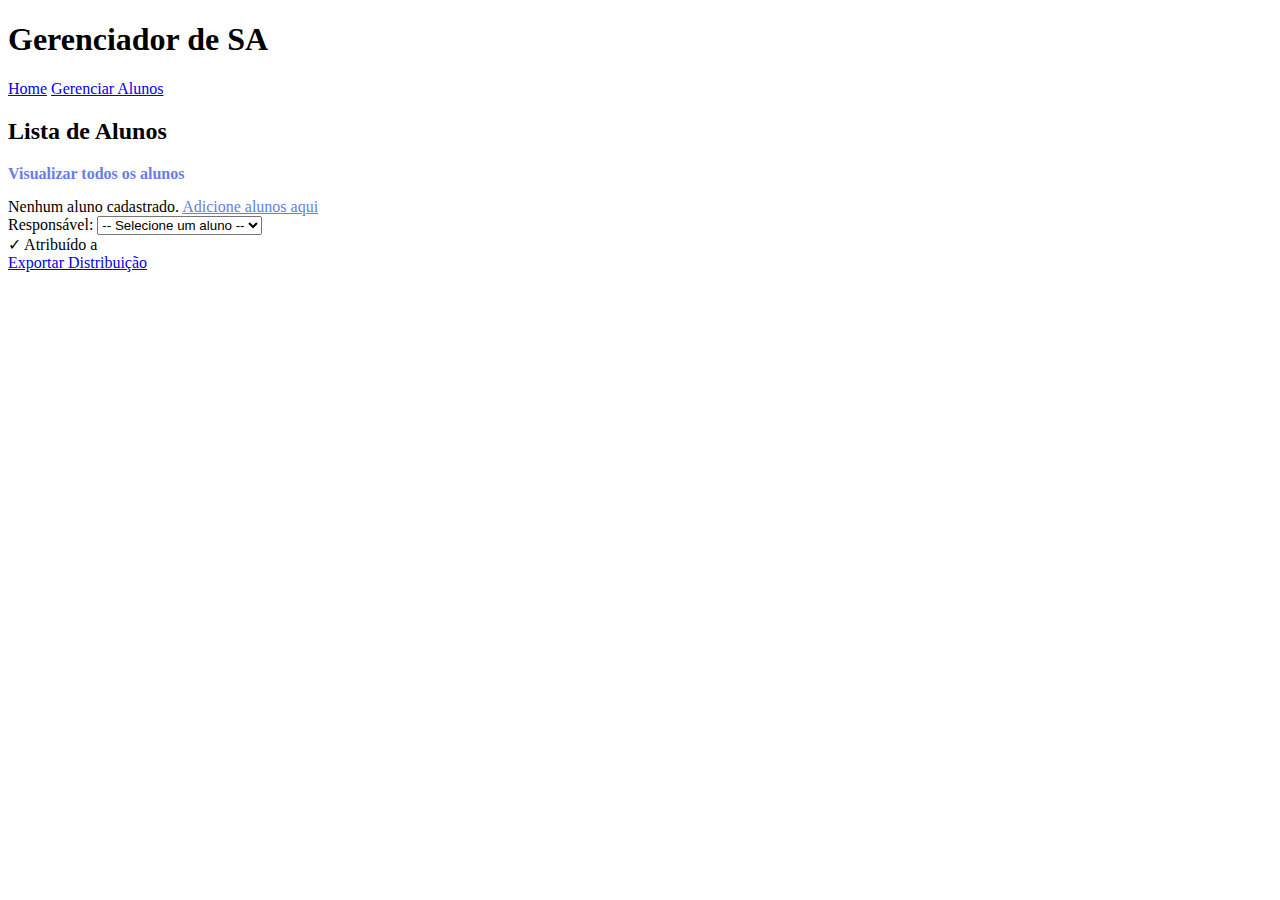
<file: src/main/resources/templates/index.html>
<!DOCTYPE html>
<html xmlns:th="http://www.thymeleaf.org" lang="pt-BR">
  <head>
    <meta charset="UTF-8" />
    <meta name="viewport" content="width=device-width, initial-scale=1.0" />
    <title>Gerenciador de SA - Home</title>
    <link rel="stylesheet" th:href="@{/style/style.css}" />
  </head>
  <body>
    <div class="container">
      <h1>Gerenciador de SA</h1>

      <div class="nav-buttons">
        <a href="/">Home</a>
        <a href="/alunos">Gerenciar Alunos</a>
      </div>

      <div
        th:if="${mensagem}"
        th:class="${'alert alert-' + (tipoMensagem != null ? tipoMensagem : 'success')}"
        th:text="${mensagem}"
      ></div>

      <div class="controls">
        <h2>Lista de Alunos</h2>
        <p style="margin-bottom: 15px; color: #666">
          <a
            href="/alunos"
            style="color: #667eea; text-decoration: none; font-weight: bold"
          >
            Visualizar todos os alunos
          </a>
        </p>

        <div class="student-list">
          <div th:if="${#lists.isEmpty(alunos)}" class="no-students">
            Nenhum aluno cadastrado.
            <a href="/alunos" style="color: #667eea">Adicione alunos aqui</a>
          </div>

          <div th:each="aluno : ${alunos}" class="student-tag">
            <span th:text="${aluno.nome}"></span>
          </div>
        </div>
      </div>

      <div class="cards-grid">
        <div th:each="exercicio : ${exercicios}" class="card">
          <div class="card-header" th:text="${exercicio.titulo}"></div>
          <div class="card-description" th:text="${exercicio.descricao}"></div>

          <form
            th:action="@{/exercicio/atribuir}"
            method="post"
            class="card-select-group"
          >
            <input
              type="hidden"
              name="exercicioId"
              th:value="${exercicio.id}"
            />
            <label th:for="'select-' + ${exercicio.id}">Responsável:</label>
            <select
              th:id="'select-' + ${exercicio.id}"
              name="alunoId"
              onchange="this.form.submit()"
            >
              <option value="">-- Selecione um aluno --</option>
              <option
                th:each="aluno : ${alunos}"
                th:value="${aluno.id}"
                th:text="${aluno.nome}"
                th:selected="${exercicio.aluno != null && exercicio.aluno.id == aluno.id}"
              ></option>
            </select>
          </form>

          <div th:if="${exercicio.aluno != null}" class="assigned-badge">
            ✓ Atribuído a <span th:text="${exercicio.aluno.nome}"></span>
          </div>
        </div>
      </div>

      <a href="/exportar" class="export-btn">Exportar Distribuição</a>
    </div>
  </body>
</html>
</file>
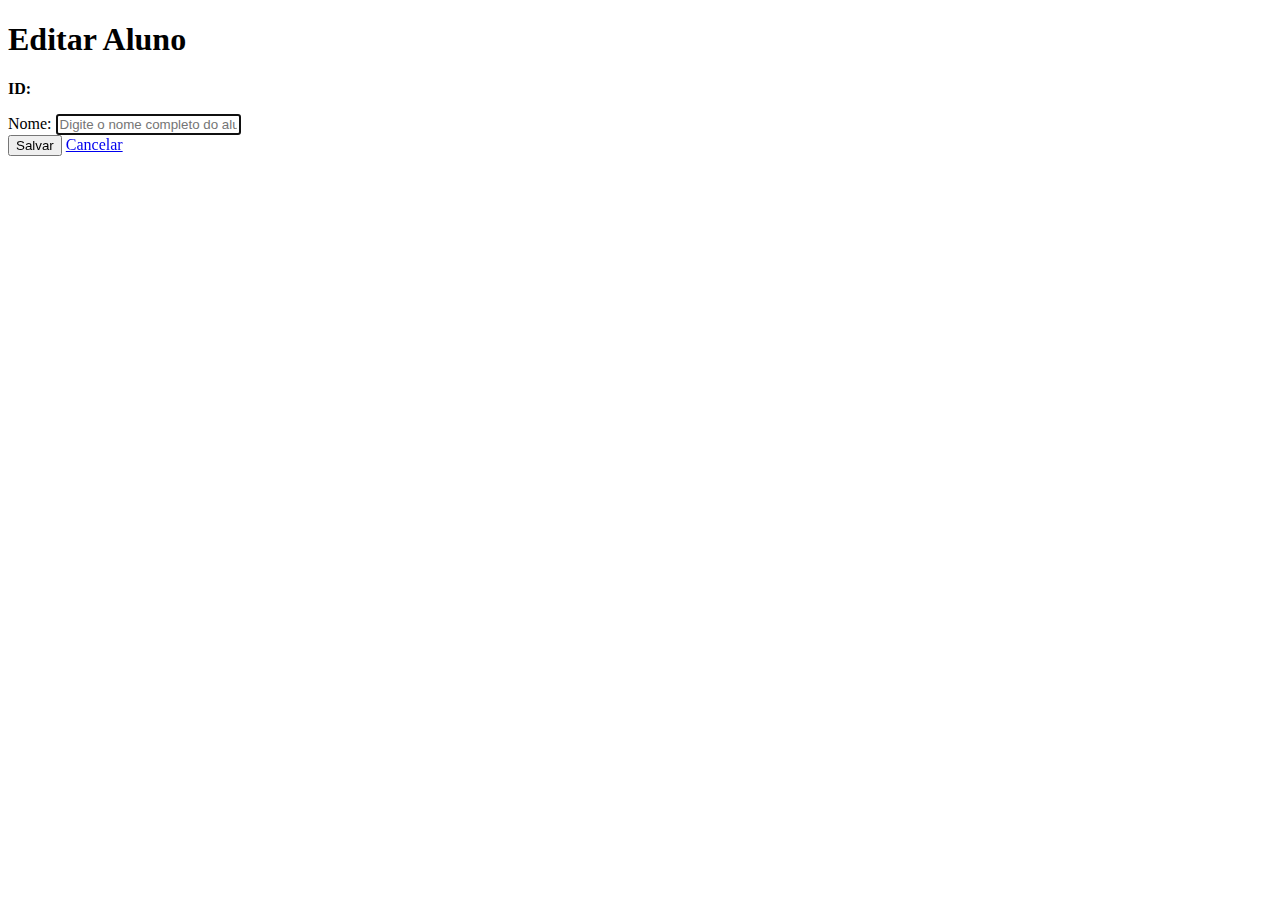
<file: src/main/resources/templates/alunos/editar.html>
<!DOCTYPE html>
<html xmlns:th="http://www.thymeleaf.org" lang="pt-BR">
  <head>
    <meta charset="UTF-8" />
    <meta name="viewport" content="width=device-width, initial-scale=1.0" />
    <title>Gerenciador SA - Editar Aluno</title>
    <link rel="stylesheet" th:href="@{/style/alunos/editar.css}" />
  </head>
  <body>
    <div class="container">
      <div class="form-card">
        <h1>Editar Aluno</h1>

        <div class="info-box">
          <p><strong>ID:</strong> <span th:text="${aluno.id}"></span></p>
        </div>

        <form th:action="@{'/alunos/editar/' + ${aluno.id}}" method="post">
          <div class="form-group">
            <label for="nome">Nome:</label>
            <input
              type="text"
              id="nome"
              name="nome"
              th:value="${aluno.nome}"
              placeholder="Digite o nome completo do aluno"
              required
              autofocus
            />
          </div>

          <div class="form-actions">
            <button type="submit" class="btn btn-primary">Salvar</button>
            <a href="/alunos" class="btn btn-secondary">Cancelar</a>
          </div>
        </form>
      </div>
    </div>
  </body>
</html>
</file>
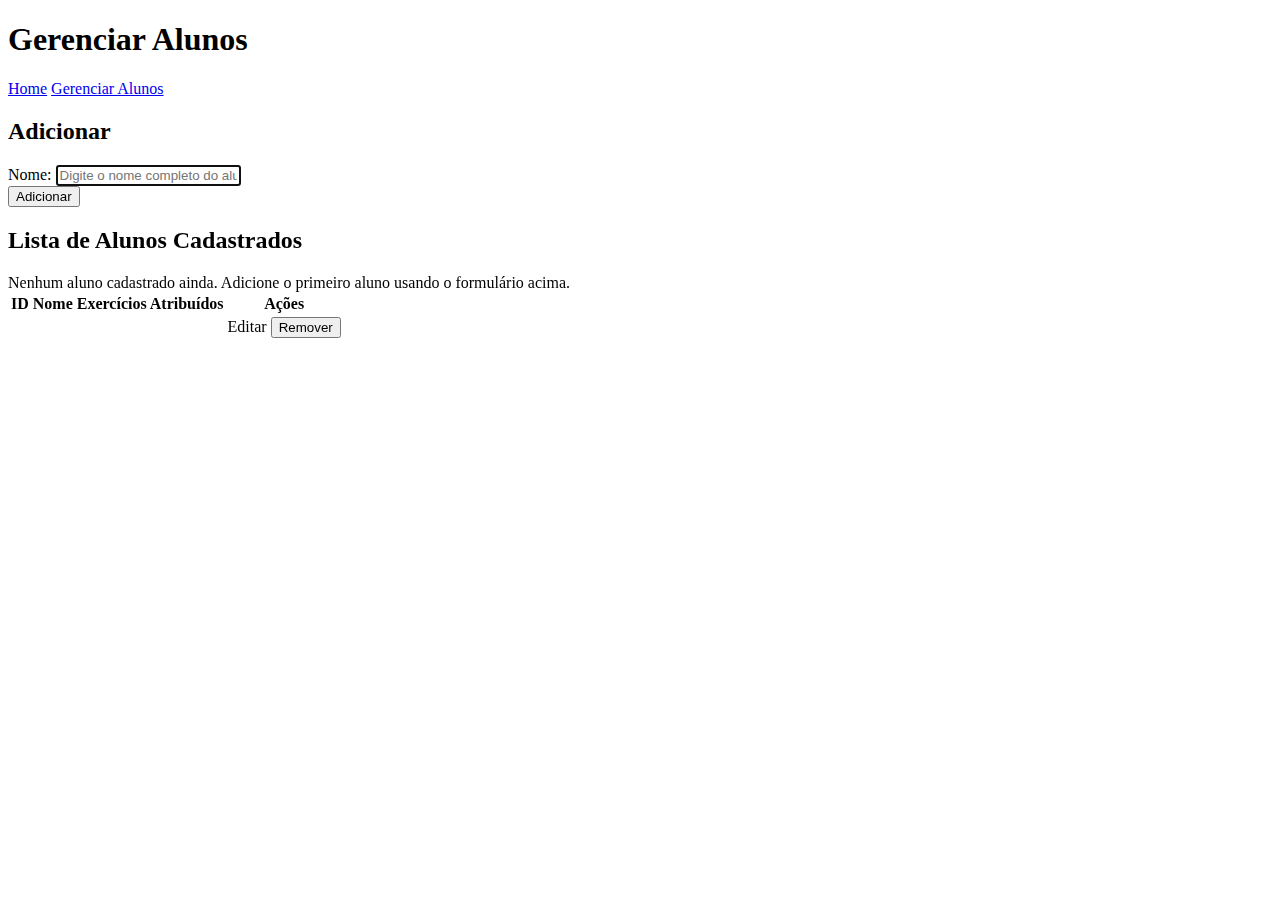
<file: src/main/resources/templates/alunos/lista.html>
<!DOCTYPE html>
<html xmlns:th="http://www.thymeleaf.org" lang="pt-BR">
  <head>
    <meta charset="UTF-8" />
    <meta name="viewport" content="width=device-width, initial-scale=1.0" />
    <title>Gerenciador SA - Listagem</title>
    <link rel="stylesheet" th:href="@{/style/alunos/lista.css}" />
  </head>
  <body>
    <div class="container">
      <h1>Gerenciar Alunos</h1>

      <div class="nav-buttons">
        <a href="/">Home</a>
        <a href="/alunos"> Gerenciar Alunos</a>
      </div>

      <div
        th:if="${mensagem}"
        th:class="${'alert alert-' + (tipoMensagem != null ? tipoMensagem : 'success')}"
        th:text="${mensagem}"
      ></div>

      <div class="form-container">
        <h2>Adicionar</h2>
        <form th:action="@{/alunos/adicionar}" method="post">
          <div class="form-group">
            <label for="nome">Nome:</label>
            <input
              type="text"
              id="nome"
              name="nome"
              placeholder="Digite o nome completo do aluno"
              required
              autofocus
            />
          </div>
          <button type="submit" class="btn btn-primary">Adicionar</button>
        </form>
      </div>

      <div class="table-container">
        <h2>Lista de Alunos Cadastrados</h2>

        <div th:if="${#lists.isEmpty(alunos)}" class="no-data">
          Nenhum aluno cadastrado ainda. Adicione o primeiro aluno usando o
          formulário acima.
        </div>

        <table th:if="${!#lists.isEmpty(alunos)}">
          <thead>
            <tr>
              <th>ID</th>
              <th>Nome</th>
              <th>Exercícios Atribuídos</th>
              <th>Ações</th>
            </tr>
          </thead>
          <tbody>
            <tr th:each="aluno : ${alunos}">
              <td th:text="${aluno.id}"></td>
              <td th:text="${aluno.nome}"></td>
              <td th:text="${#lists.size(aluno.exercicios)}"></td>
              <td class="actions">
                <a
                  th:href="@{'/alunos/editar/' + ${aluno.id}}"
                  class="btn btn-edit"
                  >Editar</a
                >
                <form
                  th:action="@{'/alunos/remover/' + ${aluno.id}}"
                  method="post"
                  style="display: inline"
                  onsubmit="return confirm('Tem certeza que deseja remover este aluno? Todos os exercícios atribuídos a ele serão desvinculados.')"
                >
                  <button type="submit" class="btn btn-danger">Remover</button>
                </form>
              </td>
            </tr>
          </tbody>
        </table>
      </div>
    </div>
  </body>
</html>
</file>
